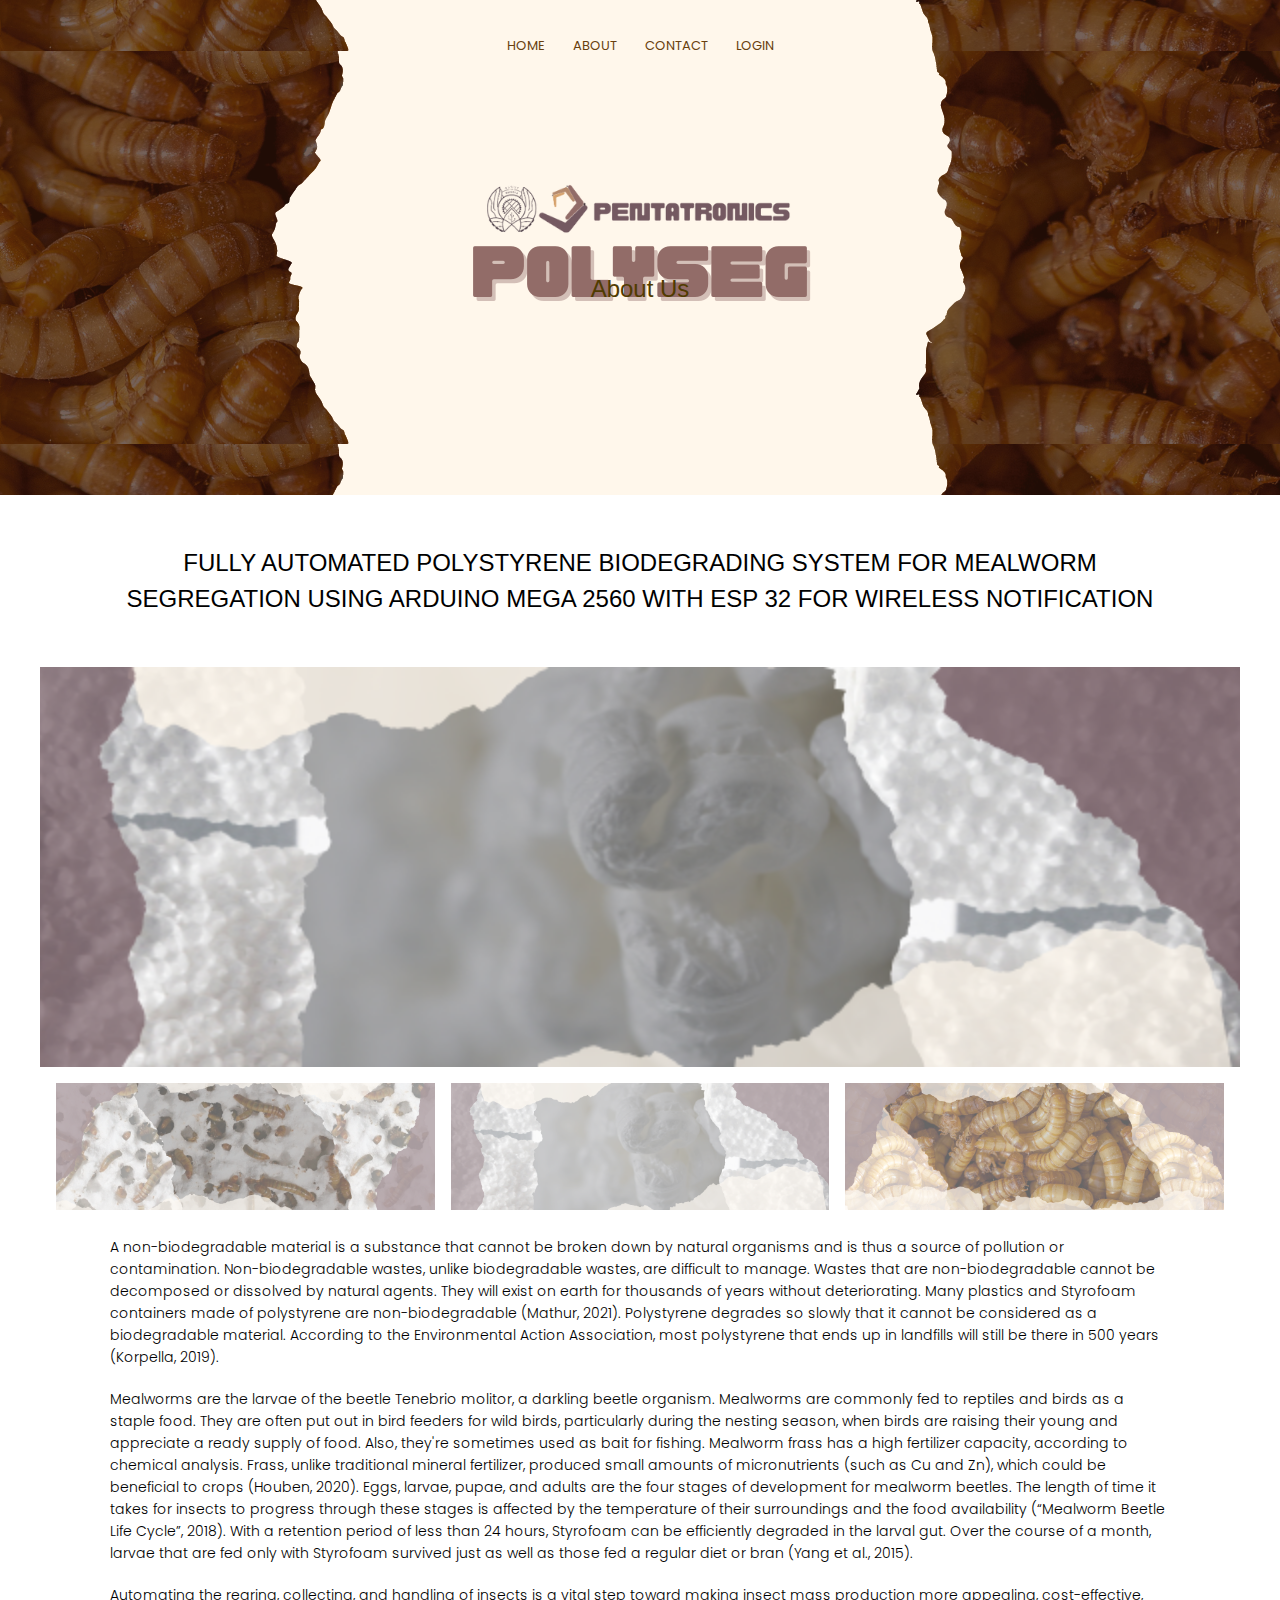
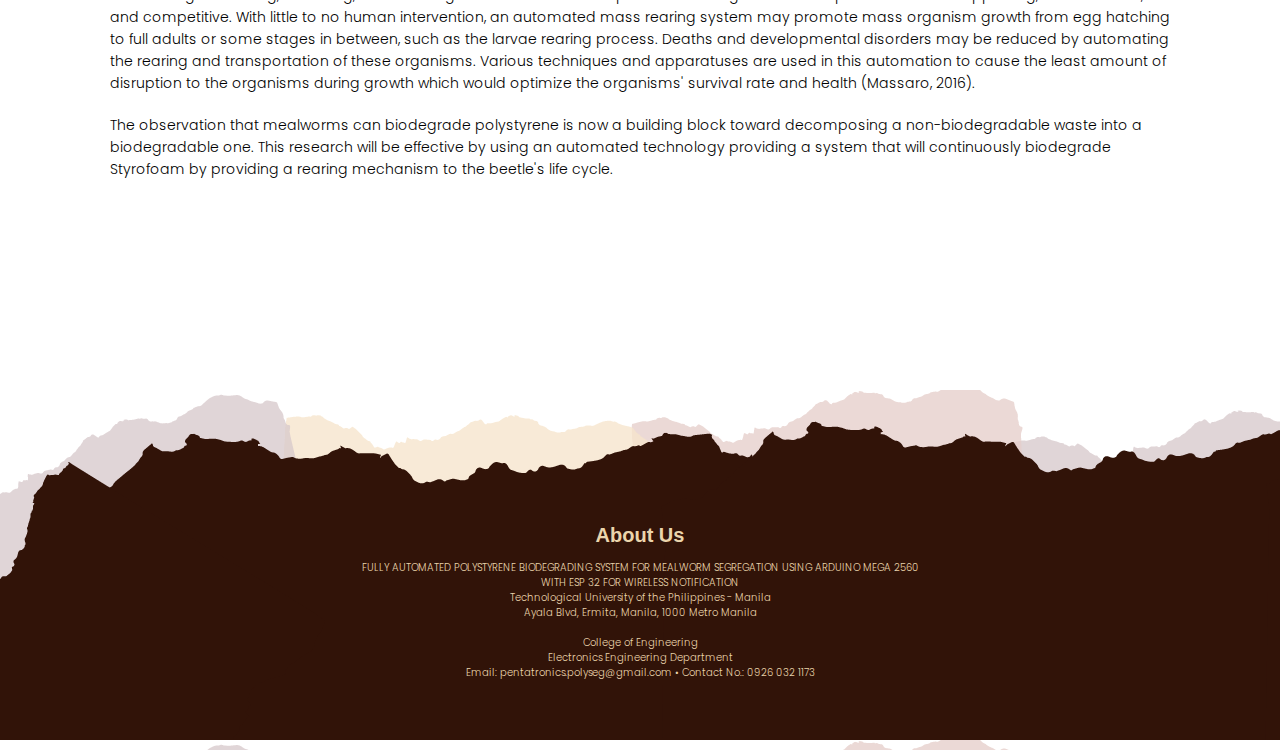
<file: about.html>
<!DOCTYPE html>
<head>
    <link rel="stylesheet" href="https://www.w3schools.com/w3css/4/w3.css">
    <meta name="viewport" content="with= device-width, initial-scale= 1.0">
    <title> POLYSEG </title>
    <link rel="stylesheet" href="style.css">
    <link rel="preconnect" href="https://fonts.googleapis.com">
<link rel="preconnect" href="https://fonts.gstatic.com" crossorigin>
<link href="https://fonts.googleapis.com/css2?family=Poppins:ital,wght@0,100;0,200;0,300;0,400;0,700;1,600&display=swap" rel="stylesheet">

</head>
<body>
    <section class="sub-header"> 
    <nav>
        <!--<a href="index.html"><img src="images/logo.png" class="logo"></a>-->
        <div class="nav-links">
            <ul>
                <li><a href="index.html">HOME</a></li>
                <li><a href="about.html">ABOUT</a></li>
                <li><a href="contact.html">CONTACT</a></li>
                <li><a href="login-page.php">LOGIN</a></li>
            </ul>
        </div>
    </nav>
    <br>
    <h1 style="font-size:x-large">About Us</h1>
    </section>

    <!--About Us Content-->
    <div class="about-title">
        <h1>FULLY AUTOMATED POLYSTYRENE BIODEGRADING SYSTEM FOR MEALWORM 
            SEGREGATION USING ARDUINO MEGA 2560 WITH ESP 32 FOR WIRELESS 
            NOTIFICATION</h1>
    </div>

    <!--<img class="about-image" src="images/aboutus.jpg" alt="Styrofoam Eating Mealworms">-->

    <div class="w3-container">
      </div>
      
      <div class="w3-content" style="max-width:1200px">
        <img class="mySlides" src="images/bg2.png" style="width:100%;display:none">
        <img class="mySlides" src="images/bg3.png" style="width:100%">
        <img class="mySlides" src="images/bg1.png" style="width:100%;display:none">
      
        <div class="w3-row-padding w3-section">
          <div class="w3-col s4">
            <img class="demo w3-opacity w3-hover-opacity-off" src="images/bg2.png" style="width:100%;cursor:pointer" onclick="currentDiv(1)">
          </div>
          <div class="w3-col s4">
            <img class="demo w3-opacity w3-hover-opacity-off" src="images/bg3.png" style="width:100%;cursor:pointer" onclick="currentDiv(2)">
          </div>
          <div class="w3-col s4">
            <img class="demo w3-opacity w3-hover-opacity-off" src="images/bg1.png" style="width:100%;cursor:pointer" onclick="currentDiv(3)">
          </div>
        </div>
      </div>
      
      <script>
      function currentDiv(n) {
        showDivs(slideIndex = n);
      }
      
      function showDivs(n) {
        var i;
        var x = document.getElementsByClassName("mySlides");
        var dots = document.getElementsByClassName("demo");
        if (n > x.length) {slideIndex = 1}
        if (n < 1) {slideIndex = x.length}
        for (i = 0; i < x.length; i++) {
          x[i].style.display = "none";
        }
        for (i = 0; i < dots.length; i++) {
          dots[i].className = dots[i].className.replace(" w3-opacity-off", "");
        }
        x[slideIndex-1].style.display = "block";
        dots[slideIndex-1].className += " w3-opacity-off";
      }
      </script>

    <section class="about-content">
        <p>A non-biodegradable material is a substance that cannot be broken down by natural 
            organisms and is thus a source of pollution or contamination. Non-biodegradable wastes, 
            unlike biodegradable wastes, are difficult to manage. Wastes that are non-biodegradable 
            cannot be decomposed or dissolved by natural agents. They will exist on earth for 
            thousands of years without deteriorating. Many plastics and Styrofoam containers made of 
            polystyrene are non-biodegradable (Mathur, 2021). Polystyrene degrades so slowly that it 
            cannot be considered as a biodegradable material. According to the Environmental Action 
            Association, most polystyrene that ends up in landfills will still be there in 500 years 
            (Korpella, 2019).
            </p>
            <p>Mealworms are the larvae of the beetle Tenebrio molitor, a darkling beetle 
                organism. Mealworms are commonly fed to reptiles and birds as a staple food. They are 
                often put out in bird feeders for wild birds, particularly during the nesting season, when 
                birds are raising their young and appreciate a ready supply of food. Also, they're sometimes 
                used as bait for fishing. Mealworm frass has a high fertilizer capacity, according to 
                chemical analysis. Frass, unlike traditional mineral fertilizer, produced small amounts of 
                micronutrients (such as Cu and Zn), which could be beneficial to crops (Houben, 2020). 
                Eggs, larvae, pupae, and adults are the four stages of development for mealworm beetles. 
                The length of time it takes for insects to progress through these stages is affected by the 
                temperature of their surroundings and the food availability (“Mealworm Beetle Life Cycle”, 
                2018). With a retention period of less than 24 hours, Styrofoam can be efficiently degraded 
                in the larval gut. Over the course of a month, larvae that are fed only with Styrofoam 
                survived just as well as those fed a regular diet or bran (Yang et al., 2015).</p>
                <p>Automating the rearing, collecting, and handling of insects is a vital step toward 
                    making insect mass production more appealing, cost-effective, and competitive. With little 
                    to no human intervention, an automated mass rearing system may promote mass organism 
                    growth from egg hatching to full adults or some stages in between, such as the larvae 
                    rearing process. Deaths and developmental disorders may be reduced by automating the 
                    rearing and transportation of these organisms. Various techniques and apparatuses are used 
                    in this automation to cause the least amount of disruption to the organisms during growth 
                    which would optimize the organisms' survival rate and health (Massaro, 2016).</p>
                    <p>The observation that mealworms can biodegrade polystyrene is now a building 
                    block toward decomposing a non-biodegradable waste into a biodegradable one. This 
                    research will be effective by using an automated technology providing a system that will 
                    continuously biodegrade Styrofoam by providing a rearing mechanism to the beetle's life 
                    cycle.</p>
    </section>
    


    <!--Footer-->
    <footer class="footer">
      <h4>About Us</h4>
      <p>FULLY AUTOMATED POLYSTYRENE BIODEGRADING SYSTEM FOR MEALWORM 
          SEGREGATION USING ARDUINO MEGA 2560 <br> WITH ESP 32 FOR WIRELESS 
          NOTIFICATION<br>Technological University of the Philippines - Manila<br>
          Ayala Blvd, Ermita, Manila, 1000 Metro Manila<br><br>
          College of Engineering<br>
          Electronics Engineering Department<br>
          Email: pentatronics.polyseg@gmail.com • Contact No.: 0926 032 1173   
      </p>   
  </footer>


</body>
</html>
</file>
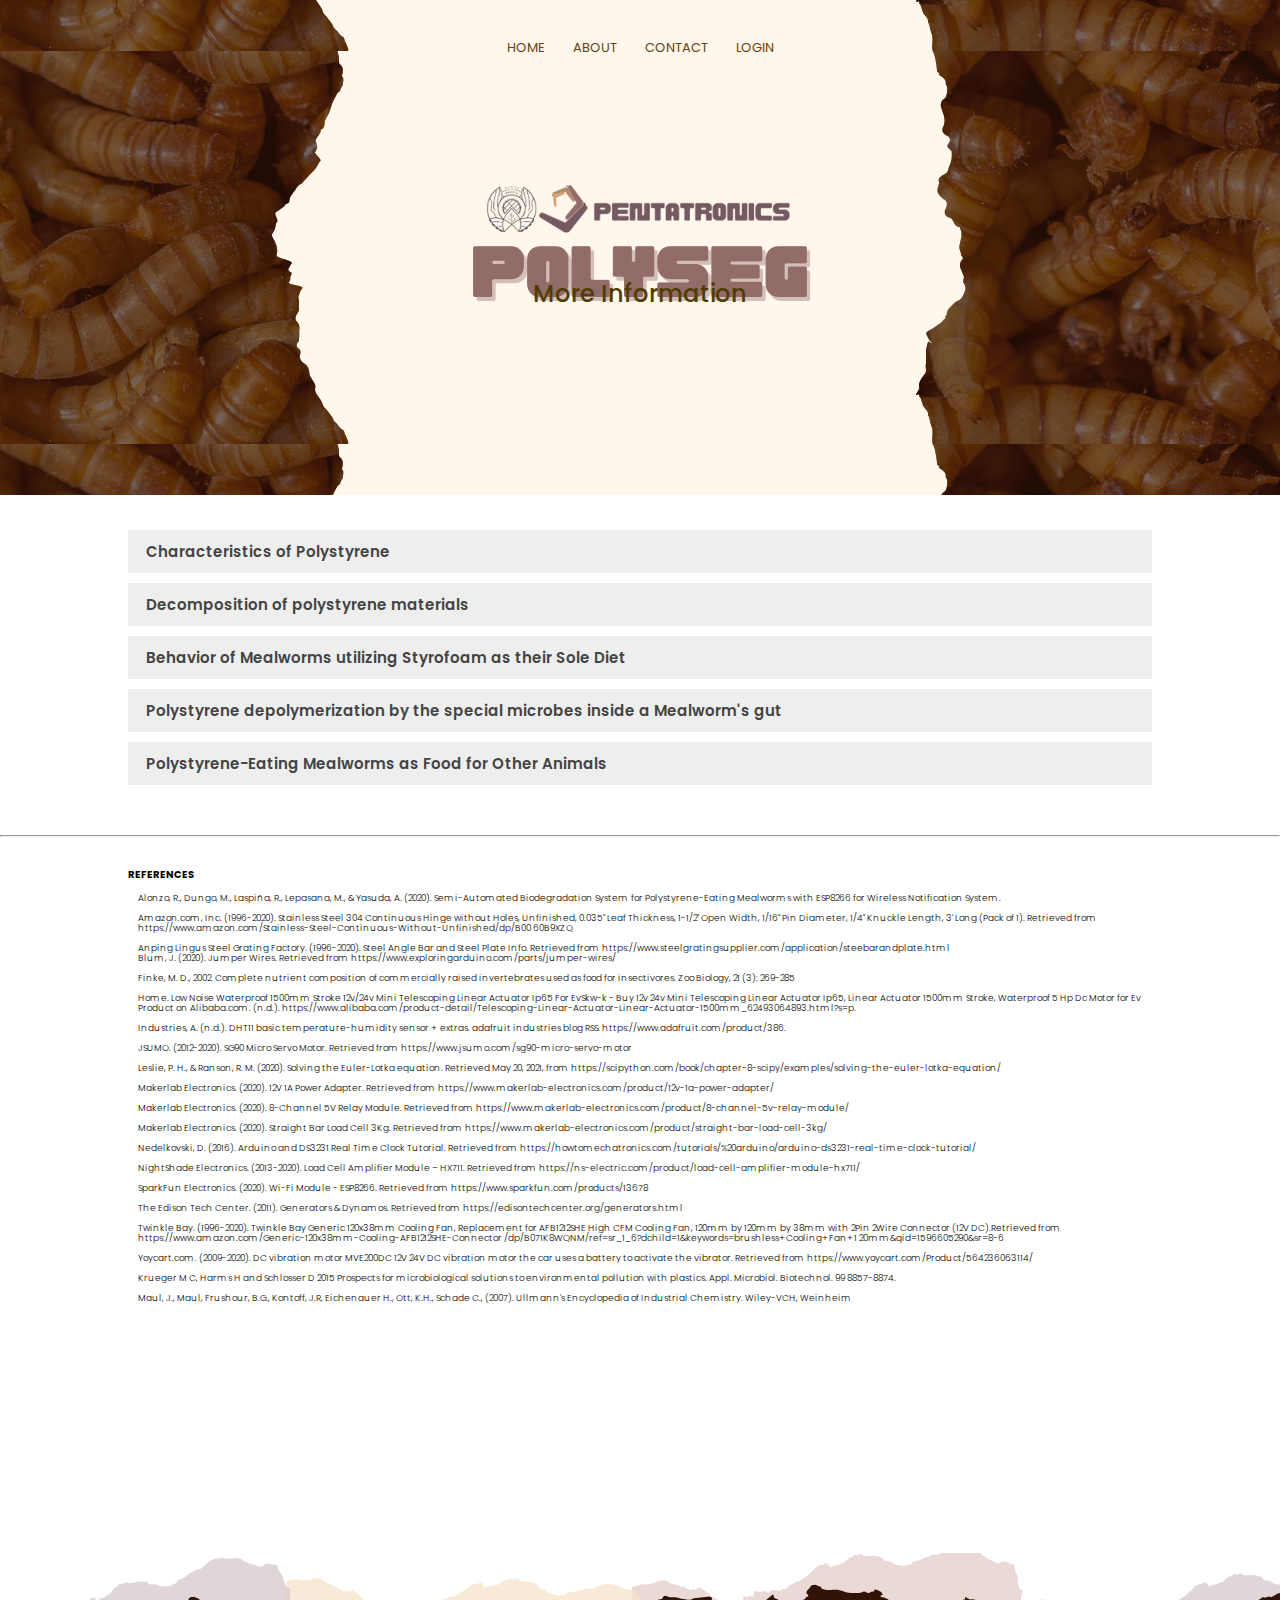
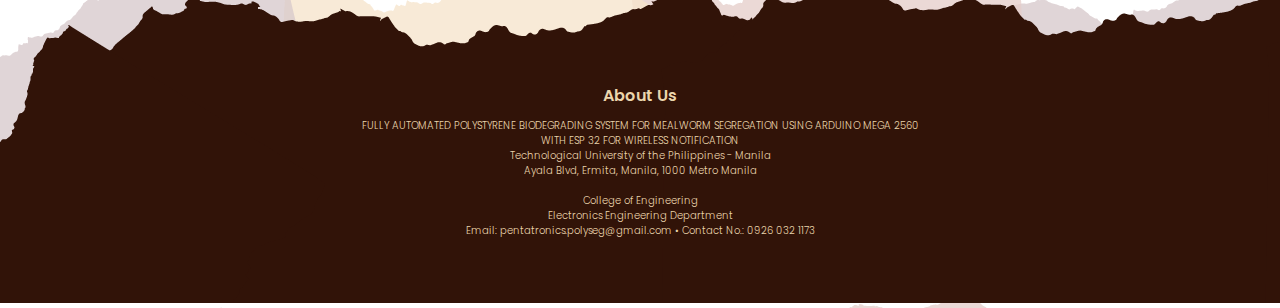
<file: click-here-to-know-more.html>
<!DOCTYPE html>
<html>
<head>
    <meta name="viewport" content="with= device-width, initial-scale= 1.0">
    <title> POLYSEG </title>
    <link rel="stylesheet" href="style.css">
    <link rel="preconnect" href="https://fonts.googleapis.com">
<link rel="preconnect" href="https://fonts.gstatic.com" crossorigin>
<link href="https://fonts.googleapis.com/css2?family=Poppins:ital,wght@0,100;0,200;0,300;0,400;0,700;1,600&display=swap" rel="stylesheet">

</head>
<body>
    <section class="sub-header"> 
    <nav>
        <!--<a href="index.html"><img src="images/logo.png" class="logo"></a>-->
        <div class="nav-links">
            <ul>
                <li><a href="index.html">HOME</a></li>
                <li><a href="about.html">ABOUT</a></li>
                <li><a href="contact.html">CONTACT</a></li>
                <li><a href="login.html">LOGIN</a></li>
            </ul>
        </div>
    </nav>
    <br>
    <h1 style="font-size:x-large">More Information</h1>
    </section>
    <!--Click here to know more Content-->
    <br>
    <button type="button" class="collapsible">Characteristics of Polystyrene</button>
    <div class="content">
        <p>Styrofoam is a trademarked brand name referred to the application of 
            polystyrene including the utilization of expanded polystyrene (EPS) which is 
            commonly used in automobile parts, and road bank stabilization systems, food 
            containers, coffee cups, packing, and extruded polystyrene (XPS) also known as 
            blue board, often used in building insulations and water barriers (Krueger M.C. et. 
            al, 2015). Polystyrene (PS) is a petroleum-based plastic made from styrene 
            monomers. Styrene monomers are obtained by reacting ethylene with benzene in 
            the presence of aluminum chloride to yield ethylbenzene. The polymerization of 
            styrene has been known since 1839, when German pharmacist Eduard Simon 
            reported its conversion into a solid later named metastyrol (Britannica, 2018). 
            Moreover, PS is highly degradable and is resistant to photo-oxidation 
            (Bandyopadhyay and Basak, 2007). In the 1950s, synthetic plastic materials were 
            widely used commercially and economically from electronic products, drainage 
            pipelines, and containers. One of the most common single-used synthetic products 
            is Styrofoam made available and manufactured in 1947 by the Dows Chemical 
            Physics Company led by Ray McIntire (Dows Chemical Physics Lab, 1948). PS 
            products are relatively durable, light weight, good thermal insulation, high impact 
            resistance and inexpensive which is being produced several million tonnes per year 
            (Maul, J et. al, 2007).
            </p>
    </div>

    <button type="button" class="collapsible">Decomposition of polystyrene materials</button>
    <div class="content">
        <p>Decomposition of polystyrene (PS) materials is extremely long since it is 
            relatively chemically inert which makes it resistant to breakdown by many acids 
            and bases, waterproof, and only disintegrates into smaller fragments due to the 
            intervention of sunlight, water, and weathering. Since PS products are composed of 
            98% air, it never loses its inherent chemical properties that makes them intact for 
            centuries. (J.A Brydson, 1999).</p>
    </div>

    <button type="button" class="collapsible">Behavior of Mealworms utilizing Styrofoam as their Sole Diet
    </button>
    <div class="content">
        <p>It has recently been proven that the larvae of Tenebrio molitor Linnaeus 
            which are the mealworms can consume polystyrene wastes. Mealworms have 
            chewing and eating behavior for Styrofoam and other plastic foam. Being found as 
            one of the largest pests in stored-grain products, mealworms are an efficient 
            depolymerization substitute for Styrofoam or polystyrene products because of the 
            microorganisms found in their body and analyses proving that Styrofoam was 
            successfully depolymerized after being consumed by the said organisms.<br><br>
            In the experiment conducted to determine the survival rate of mealworms 
for 30 days with Styrofoam as their sole diet. After feeding the 500 mealworms of 
approximately 5.8 g of Styrofoam, the difference between the survival rate of 
Styrofoam-feeding mealworms and the survival rate of the conventional diet (bran)-
feeding mealworms was not significant with an average of 85 percent. Similar 
results were achieved using different batches of mealworms from Harbin, China 
and Compton, California, and USA. The survival rate of Styrofoam-feeding 
mealworms tested in Harbin and California were approximately 81.3 ± 2.5% and 
86.7 ± 3.3%, respectively. Hence, the consumption of Styrofoam of mealworms 
and maintaining their survival rate in optimum concludes that Styrofoam could be 
their diet for a long considerable amount of time. Furthermore, the retention time 
of ingested Styrofoam in the gut of a mealworm is estimated to be 12-15 hours. 
Styrofoam-eating mealworms can be characterized based on the changes in 
physical and chemical properties of egested residues of the mealworms deposited 
in their frass (Yang et al, 2015).<br><br>
In another experiment conducted by Wrobel, mealworms were subjected to 
biodegrade three different types of food packaging plastics: polystyrene (PS), 
polyvinyl chloride (PVC), and polylactide (PLA). The factors to be evaluated are 
mass loss, dry matter content, and the biochemical composition of mealworms. 
Bradford method was used to determine the protein concentration in homogenates 
of the larvae while Anthrone method was utilized for the level of hydrolyzed 
carbohydrates. The experiment concluded that all three types of plastics were 
consumed by the mealworms proving that they are a key feature in degrading 
polymers in the environment (Wrobel, et. al, 2017).
            </p>
    </div>

    <button type="button" class="collapsible">Polystyrene depolymerization by the special microbes inside a
        Mealworm's gut</button>
    <div class="content">
        <p>Polystyrene depolymerization and biodegradation can be characterized by 
            conducting several analyses such as Gel permeation chromatography (GPC), 
            Fourier Transform infrared spectroscopy (FTIR), solid state C-cross 
            polarization/magic angles pinning nuclear magnetic resonance (C-CP/NMR) and 
            liquid-state H nuclear magnetic resonance (H-NMR) (Yang et. al, 2015b). By 
            conducting these analyses on the frass excreted by the mealworms after consuming 
            Styrofoam, it was significantly asserted that the residual polymer in frass decreased 
            significantly from those of the original Styrofoam material, indicating that 
            depolymerization of the PS is occurring. Furthermore, the release C-labeled CO2 
            from the mealworms confirmed the biodegradation and mineralization of 
            polystyrene (Yang et. al, 2017).<br><br>Yang et al. (2015a) devised a set-up that screens the microbes on the guts 
            of Tenebrio molitor and Zophobas morio which can digest polystyrene. By utilizing 
            a pre-sensitized plate and pre-sensitized turbidity system, Yang et. al estimated that 
            47.7% of the ingested Styrofoam carbon was converted into CO2 and the residue 
            (49.2%) was excreted in feces (frass), with a very limited fraction incorporated into 
            biomass (ca. 0.5%). In the following experiments, they proved the unique role of 
            gut bacteria in the biodegradation process. The strains collected were named TM1 
            and ZM1 using 16s rDNA sequencing. Tang et al. (2017) claimed that they isolated 
            two bacterial strains, TM1 and ZM1 (cocci-like and short rod-shaped Gramnegative bacteria) from mealworm gut, which grew in medium with PS as sole 
            carbon source. They isolated a PS-degrading bacterial strain, Exiguobacterium sp. 
            strain YT2, which was able to form a biofilm on PS and create pits and holes in the 
            plastic (Yang et al., 2015b). Furthermore, it was shown that antibiotics can suppress 
            gut microbiota and inhibit PS biodegradation indicating that PS degradation is gutmicrobe dependent (Peng et al., 2019; Yang et al., 2018b, 2018a; Yang et al., 
            2015b).<br><br>Therefore, mealworms, and their gut bacteria, seem to be a promising ‘tool’ 
            for the degradation of PS waste. However, factors including temperature, humidity, 
            population density directly influence the development of larvae, asserting that the 
            larvae can be used as an effective technology for recycling polystyrene.</p>
    </div>

    <button type="button" class="collapsible"> Polystyrene-Eating Mealworms as Food for Other Animals</button>
    <div class="content">
        <p>The future of potentially dangerous plastic additives has recently gotten a 
            lot of attention. On that account, a group of researchers in Stanford discovered that 
            mealworms could eat numerous types of plastic, particularly plastic foam, without 
            it building up in their body and still be used as a protein-rich feedstock for other 
            animals. Hexabromocyclododecane is a flame retardant found in plastic foam, this 
            component is used to enhance its manufacturing qualities while reducing 
            flammability. Mealworms excreted half of the polystyrene they ate as partly 
            decomposed pieces and the other half as carbon dioxide, implying that the 
            chemicals in the plastic end up in the environment. By 24 hours, 90% of the HBCD 
            was gone, and within 48 hours, it had completely decomposed. The worms fed a 
            constant diet of HBCD-laden polystyrene were just as healthy as the worms given 
            a normal diet after the experiment (Brandon et al., 2019).</p>
    </div>

    <br><br><br>
    <hr>
    <div class="references">
        <h4>REFERENCES</h4>
        <p>
            Alonzo, R., Dungo, M., Laspiña, R., Lepasana, M., & Yasuda, A. (2020). Semi-Automated Biodegradation System for Polystyrene-Eating Mealworms with ESP8266 for Wireless Notification System.<br><br>
Amazon.com, Inc. (1996-2020). Stainless Steel 304 Continuous Hinge without Holes, Unfinished, 0.035" Leaf Thickness, 1-1/2" Open Width, 1/16" Pin Diameter, 1/4" Knuckle Length, 3' Long (Pack of 1). Retrieved from https://www.amazon.com/Stainless-Steel-Continuous-Without-Unfinished/dp/B00 60B9XZQ<br><br>
Anping Lingus Steel Grating Factory. (1996-2020). Steel Angle Bar and Steel Plate Info. Retrieved from https://www.steelgratingsupplier.com/application/steebarandplate.html<br>
Blum, J. (2020). Jumper Wires. Retrieved from https://www.exploringarduino.com/parts/jumper-wires/<br><br>
Finke, M. D., 2002. Complete nutrient composition of commercially raised invertebrates used as food for insectivores. Zoo Biology, 21 (3): 269-285<br><br>
Home. Low Noise Waterproof 1500mm Stroke 12v/24v Mini Telescoping Linear Actuator Ip65 For EvSkw-k - Buy 12v 24v Mini Telescoping Linear Actuator Ip65, Linear Actuator 1500mm Stroke, Waterproof 5 Hp Dc Motor for Ev Product on Alibaba.com. (n.d.). https://www.alibaba.com/product-detail/Telescoping-Linear-Actuator-Linear-Actuator-1500mm_62493064893.html?s=p. <br><br>
Industries, A. (n.d.). DHT11 basic temperature-humidity sensor + extras. adafruit industries blog RSS. https://www.adafruit.com/product/386. <br><br>
JSUMO. (2012-2020). SG90 Micro Servo Motor. Retrieved from https://www.jsumo.com/sg90-micro-servo-motor<br><br>
Leslie, P. H., & Ranson, R. M. (2020). Solving the Euler-Lotka equation. Retrieved May 20, 2021, from https://scipython.com/book/chapter-8-scipy/examples/solving-the-euler-lotka-equation/<br><br>
Makerlab Electronics. (2020). 12V 1A Power Adapter. Retrieved from https://www.makerlab-electronics.com/product/12v-1a-power-adapter/<br><br>
Makerlab Electronics. (2020). 8-Channel 5V Relay Module. Retrieved from https://www.makerlab-electronics.com/product/8-channel-5v-relay-module/<br><br>
Makerlab Electronics. (2020). Straight Bar Load Cell 3Kg. Retrieved from https://www.makerlab-electronics.com/product/straight-bar-load-cell-3kg/<br><br>
Nedelkovski, D. (2016). Arduino and DS3231 Real Time Clock Tutorial. Retrieved from https://howtomechatronics.com/tutorials/%20arduino/arduino-ds3231-real-time-clock-tutorial/<br><br>
NightShade Electronics. (2013-2020). Load Cell Amplifier Module – HX711. Retrieved from https://ns-electric.com/product/load-cell-amplifier-module-hx711/<br><br>
SparkFun Electronics. (2020). Wi-Fi Module - ESP8266. Retrieved from https://www.sparkfun.com/products/13678<br><br>
The Edison Tech Center. (2011). Generators & Dynamos. Retrieved from https://edisontechcenter.org/generators.html<br><br>
Twinkle Bay. (1996-2020). Twinkle Bay Generic 120x38mm Cooling Fan, Replacement for AFB1212SHE High CFM Cooling Fan, 120mm by 120mm by 38mm with 2Pin 2Wire Connector (12V DC).Retrieved from https://www.amazon.com/Generic-120x38mm-Cooling-AFB1212SHE-Connector /dp/B071K8WQNM/ref=sr_1_6?dchild=1&keywords=brushless+Cooling+Fan+1 20mm&qid=1596605290&sr=8-6<br><br>
Yoycart.com. (2009-2020). DC vibration motor MVE200DC 12V 24V DC vibration motor the car uses a battery to activate the vibrator. Retrieved from https://www.yoycart.com/Product/564236063114/<br><br>
Krueger M C, Harms H and Schlosser D 2015 Prospects for microbiological solutions to environmental pollution with plastics. Appl. Microbiol. Biotechnol. 99 8857-8874. <br><br>
Maul, J., Maul, Frushour, B.G., Kontoff, J.R, Eichenauer H., Ott, K.H., Schade C., (2007). Ullmann's  Encyclopedia of Industrial Chemistry. Wiley-VCH, Weinheim<br><br>
        </p>
    </div>


    <script>
        var coll = document.getElementsByClassName("collapsible");
        var i;
        for (i = 0; i < coll.length; i++) {
            coll[i].addEventListener("click", function() {
                this.classList.toggle("active");
                var content = this.nextElementSibling;
                if (content.style.display === "block") {
                    content.style.display = "none";
                } else {
                    content.style.display = "block";
                }
            });
        }
    </script>





    <!--Footer-->
    <footer class="footer">
        <h4>About Us</h4>
        <p>FULLY AUTOMATED POLYSTYRENE BIODEGRADING SYSTEM FOR MEALWORM 
            SEGREGATION USING ARDUINO MEGA 2560 <br> WITH ESP 32 FOR WIRELESS 
            NOTIFICATION<br>Technological University of the Philippines - Manila<br>
            Ayala Blvd, Ermita, Manila, 1000 Metro Manila<br><br>
            College of Engineering<br>
            Electronics Engineering Department<br>
            Email: pentatronics.polyseg@gmail.com • Contact No.: 0926 032 1173   
        </p>   
    </footer>
</body>
</html>
</file>
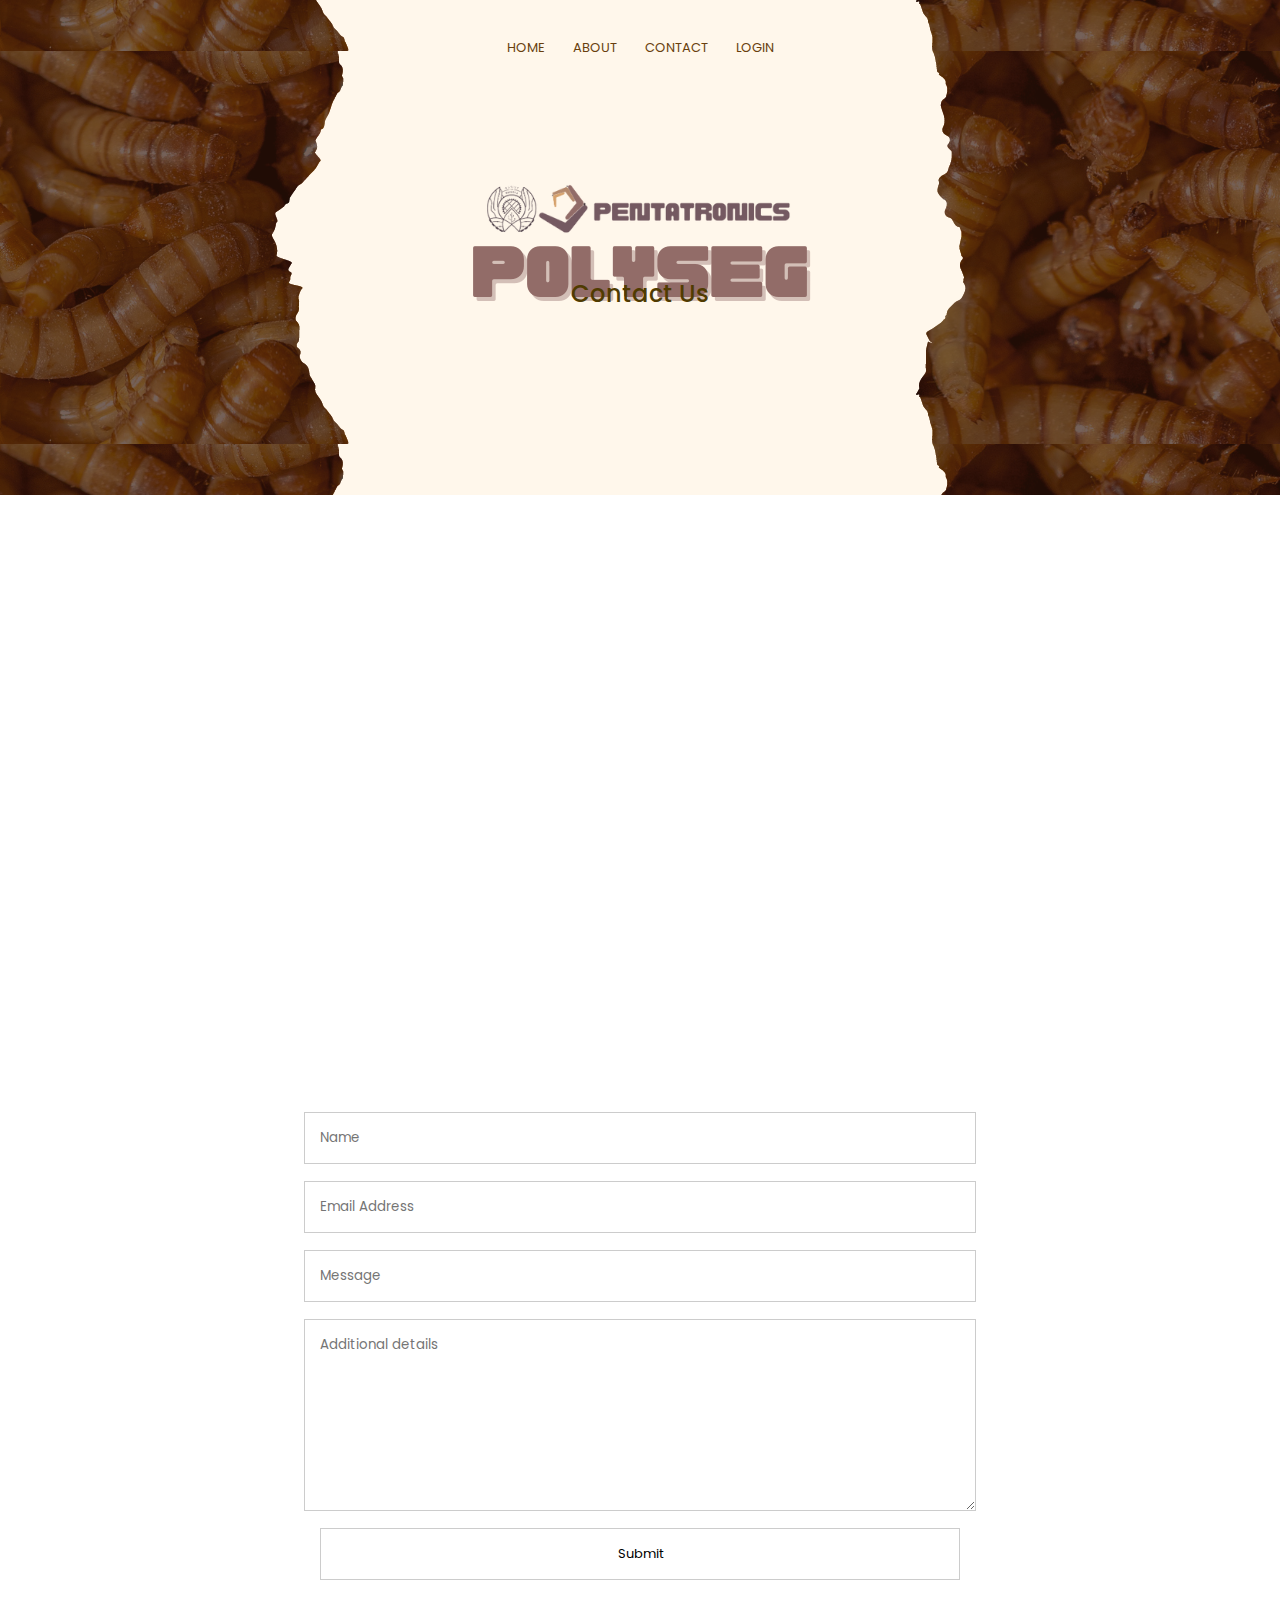
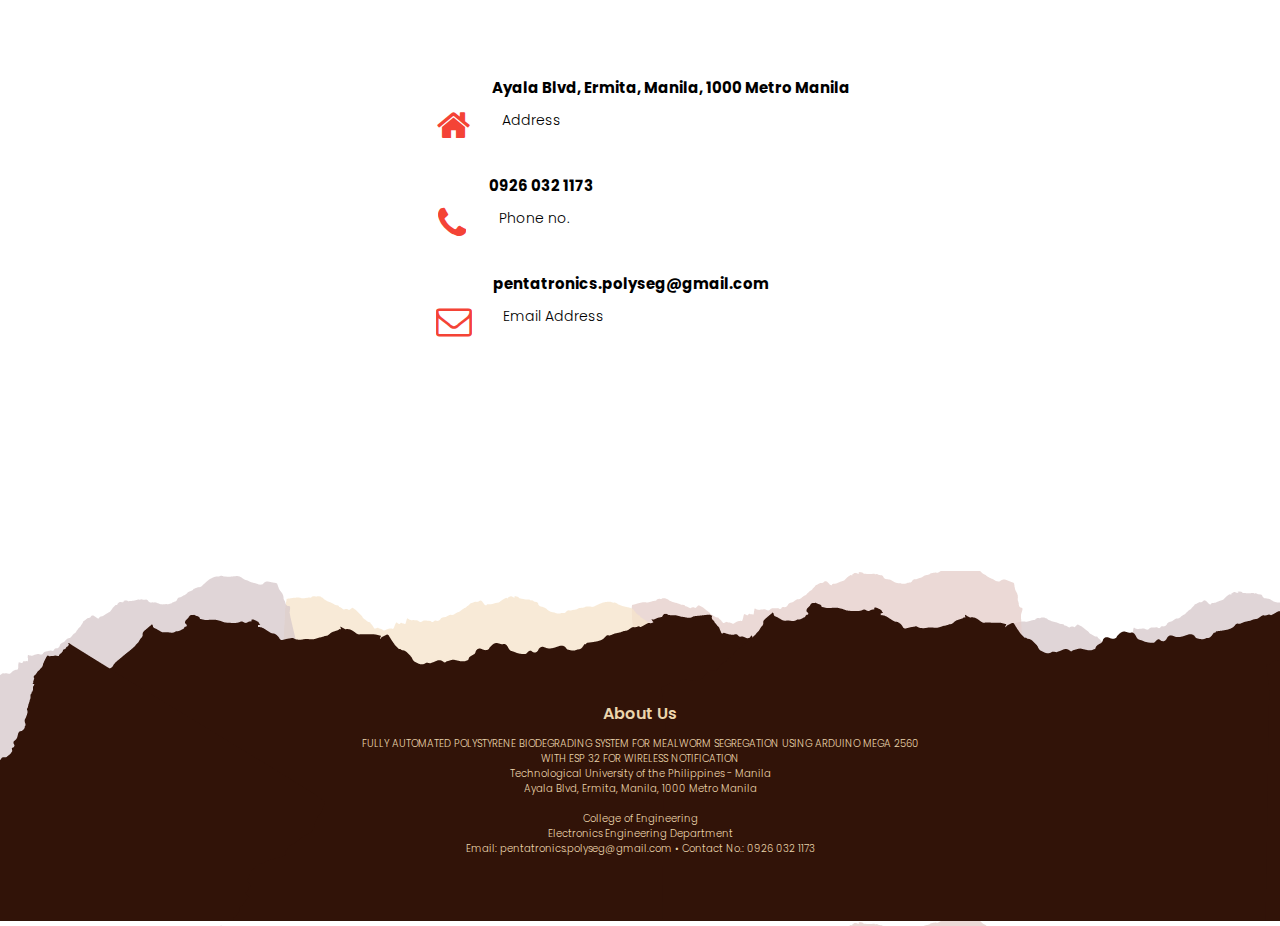
<file: contact.html>
<!DOCTYPE html>
<html>
<head>
    <meta name="viewport" content="with= device-width, initial-scale= 1.0">
    <title> POLYSEG </title>
    <link rel="stylesheet" href="style.css">
    <link rel="preconnect" href="https://fonts.googleapis.com">
<link rel="preconnect" href="https://fonts.gstatic.com" crossorigin>
<link href="https://fonts.googleapis.com/css2?family=Poppins:ital,wght@0,100;0,200;0,300;0,400;0,700;1,600&display=swap" rel="stylesheet">
<link rel="stylesheet" href="https://cdnjs.cloudflare.com/ajax/libs/font-awesome/4.7.0/css/font-awesome.min.css">

</head>
<body>
    <section class="sub-header"> 
    <nav>
        <!--<a href="index.html"><img src="images/logo.png" class="logo"></a>-->
        <div class="nav-links">
            <ul>
                <li><a href="index.html">HOME</a></li>
                <li><a href="about.html">ABOUT</a></li>
                <li><a href="contact.html">CONTACT</a></li>
                <li><a href="login-page.php">LOGIN</a></li>
            </ul>
        </div>
    </nav>
    <br>
    <h1 style="font-size:x-large">Contact Us</h1>
    </section>

    <!--Contact Content-->
    <section class="location">
        <iframe src="https://www.google.com/maps/embed?pb=!1m18!1m12!1m3!1d3861.2111476252726!2d120.98259631432012!3d14.587040981320758!2m3!1f0!2f0!3f0!3m2!1i1024!2i768!4f13.1!3m3!1m2!1s0x3397ca21ac302015%3A0x92dcca0f915010d9!2sTechnological%20University%20of%20the%20Philippines%20-%20Manila!5e0!3m2!1sen!2sph!4v1630916944686!5m2!1sen!2sph" width="600" height="450" style="border:0;" allowfullscreen="" loading="lazy"></iframe>
    </section>
    
    <section class="form">
        <form action="form-handler.php" method="POST">
            <input type="text" name="name" placeholder="Name" required>
            <input type="email" name="email" placeholder="Email Address" required>
            <input type="text" name="message" placeholder="Message" required>
            <textarea rows="8" name="details" placeholder="Additional details"></textarea>
            <button type="submit" class="form-btn">Submit</button>
        </form>
    </section>

    <section class="contact-info">
        <div class="icons">
            <i class="fa fa-home"></i> 
            <span>
                <h5>Ayala Blvd, Ermita, Manila, 1000 Metro Manila</h5>
                <p>Address</p>
            </span>
        </div>
        <div class="icons">
            <i class="fa fa-phone"></i> 
            <span>
                <h5>0926 032 1173</h5>
                <p>Phone no.</p>
            </span>
        </div>
        <div class="icons">
            <i class="fa fa-envelope-o"></i> 
            <span>
                <h5>pentatronics.polyseg@gmail.com</h5>
                <p>Email Address</p>
            </span>
        </div>
    </section>
    


<!--Footer-->
<footer class="footer">
    <h4>About Us</h4>
    <p>FULLY AUTOMATED POLYSTYRENE BIODEGRADING SYSTEM FOR MEALWORM 
        SEGREGATION USING ARDUINO MEGA 2560 <br> WITH ESP 32 FOR WIRELESS 
        NOTIFICATION<br>Technological University of the Philippines - Manila<br>
        Ayala Blvd, Ermita, Manila, 1000 Metro Manila<br><br>
        College of Engineering<br>
        Electronics Engineering Department<br>
        Email: pentatronics.polyseg@gmail.com • Contact No.: 0926 032 1173   
    </p>   
</footer>
</body>
</html>
</file>
<file: style.css>
*{
    margin: 0;
    padding: 0;
    font-family: 'Poppins', sans-serif;
    overflow-x: hidden;
}
.header{
    min-height: 100vh;
    width: 100%;
    background-image: url(images/home_banner.png);
    background-position: center;
    background-size: cover;
    position: relative;
    /*linear-gradient(rgba(4,9,30,0.2),rgba(4,9,30,0.2)),*/
}
.logo{
    transform: scale(2);
    position: absolute;
    top: 28%;
    left: 45%;
}
nav{
    display: flex;
    padding: 2% 6%;
    justify-content: space-between;
    align-items: center;
}
nav img{
    width: 100px;
}
.nav-links{
    flex: 1;
    text-align: center;
}
.nav-links ul li{
    list-style: none;
    display: inline-block;
    padding: 8px 12px;
    position: relative;
}
.nav-links ul li a{
    color: rgb(105, 63, 14);
    text-decoration: none;
    font-size: 13px;
}
.nav-links ul li::after{
    content: '';
    width: 0%;
    height: 2px;
    background: #660541;
    display: block;
    margin: auto;
    transition: 0.5s;
}
.nav-links ul li:hover::after{
    width: 100%;
}
.text-box{
    width: 90%;
    color: fff;
    position: absolute;
    top: 58%;
    left: 50%;
    transform: translate(-50%,-50%);
    text-align: center;
}
.text-box h1{
    font-size: 90px;
    color: fff;
}
.text-box p{
    font-size: 17px;
}
.hero-btn{
    display: inline-block;
    text-decoration: none;
    color: rgb(83, 0, 69);
    border: 1px solid rgb(59, 0, 42);
    padding: 12px 34px;
    font-size: 13px;
    background: transparent;
    position: relative;
    cursor: pointer;
}
.hero-btn:hover{
    border: 1px solid #9b8a98;
    background: #9b8a98;
    transition: 1s;
}

@media(max-width: 700px){
    .text-box h1{
        font-size: 20px;
    }
    /*.nav-links ul li{
        display: block;
    }
    .nav-links{
        position: absolute;
        background: #f44336;
        height: 100vh;
        width: 200px;
        top: 0;
        right: 0;
        text-align: left;
        z-index: 2;
    }*/
}

/*--Mealworm Description in Home Page--*/
.mealworm-home{
    width: 80%;
    margin: auto;
    text-align: center;
    padding-top: 100px;
}
h1{
    font-size: 36px;
    font-weight: 600;
}
p{
    font-size: 14px;
    font-weight: 300;
    line-height: 22px;
    padding: 10px;
}
.row{
    margin-top: 0%;
    display: flex;
    justify-content: space-between;
}
.mealworm-column{
    flex-basis: 31%;
    background: #ebdbb0;
    border-radius: 20px;
    margin-bottom: 5%;
    padding: 20px 12px;
    box-sizing: border-box;
}
h3{
    text-align: center;
    font-weight: 600;
    margin: 10px 0;
}
.mealworm-column:hover{
    box-shadow: 0px 10px 20px 0px rgba(0,0,0,0.4);
}

@media(max-width: 700px){
    .mealworm-home{
        font-size: 10px;
    }
    .row{
        flex-direction: column;
    }
}

/*--factors that affect mealworms--*/
.factors{
    width: 100%;
    margin:auto;
    text-align: center;
    padding: 0px;
}
.factors-column{
    flex-basis: 47%;
    border-radius: 0px;
    margin-bottom: 0px;
    position: relative;
    overflow: hidden;
}
.factors-column img{
    width: 100%;
}
.layer{
    background: transparent;
    height: 100%;
    width: 100%;
    position: absolute;
    top: 0;
    left: 0;
    transition: 0.5s;
}
.layer:hover{
    background: rgba(134, 115, 130, 0.7);
}
.layer h4{
    font-size: 26px;
}
.layer h5{
    width: 100%;
    color: #fff;
    font-size: 15px;
    font-weight: 500;
    padding-top: 15%;
    opacity: 0;
    transition: 0.5s;
}
.layer:hover h5{
    opacity: 1;
}

.footer{
    background-image: url(images/Footer.png);
    width: 100%;
    text-align: center;
    padding: 60px 0px;
    color: rgb(235, 213, 172);
    margin-top: 200px;
}
.footer h4{
    margin-bottom: 0px;
    margin-top: 70px;
    font-weight: 600;
}
.footer p{
    font-size: x-small;
    line-height: 15px;
}

/*--about us page--*/
.sub-header{
    height: 55vh;
    width: 100%;
    background-image:url(images/background.png);
    background-position: center;
    text-align: center;
    color: rgb(80, 59, 0);
    /*linear-gradient(rgba(4,9,30,0.7),rgba(4,9,30,0.7)),*/
}
.sub-header h1{
    margin-top: 150px;
    font-weight: 500;
}
.about-title h1{
    text-align: center;
    font-size: x-large;
    margin: 50px 100px;
    font-weight: 400;
}
.about-content p{
    margin: 0px 100px;
}
.about-image{
    height: 350px;
    width: 60%;
    display: block;
    margin-left: auto;
    margin-right: auto;
    margin-bottom: 40px;
    border-radius: 10px;
    box-shadow: 10px 20px 20px 0px rgba(0,0,0,0.4);
}
@media(max-width: 700px){
    .about-content p{
        font-size: 10px;
        margin-left: auto;
        margin-right: auto;
    }
    .about-title h1{
        margin-left: auto;
        margin-right: auto;
    }
}


/*--Contact Us PAge--*/
.location{
    width: 80%;
    margin: auto;
    padding: 80px 0px;
}
.location iframe{
    width: 100%;

}
.form input, .form textarea, .form button{
    width: 50%;
    display: block;
    margin-left: auto;
    margin-right: auto;
    padding: 15px;
    margin-bottom: 17px;
    outline: none;
    border: 1px solid #ccc;
}
.form-btn{
    text-decoration: none;
    font-size: 13px;
    background: transparent;
    cursor: pointer;
    outline: none;
    border: 1px solid #ccc;
}
.form-btn:hover{
    border: 1px solid #f44336;
    background: #f44336;
    transition: 1s;
}
.contact-info{
    width: 80%;
    position: relative;
    left: 34%;
    margin-top: 80px;
}
.icons{
    display: flex;
    font-size: 18px;
}
.fa{
    color:#f44336;
    margin: 40px 30px 40px 10px;
    transform: scale(2);
}
@media(max-width: 700px){
    .contact-info{
        left: 12%;
    }
    .icons h5{
        font-size: 10px;
        margin-left: auto;
        margin-right: auto;
    }
    .icons p{
        font-size: 10px;
        margin-left: auto;
        margin-right: auto;
    }
}
/*--Click here to know more Page--*/
.collapsible {
    background-color: #eee;
    color: #444;
    cursor: pointer;
    padding: 10px 18px;
    width: 80%;
    margin: 10px 10% 0px 10%;
    border: none;
    text-align: left;
    font-weight: 600;
    outline: none;
    font-size: 15px;
  }
  .active, .collapsible:hover {
    background-color: #ccc;
  }
  .content {
    padding: 0 25px;
    margin: 0px 10% 0px 10%;
    display: none;
    overflow: hidden;
    background-color: #f1f1f1;
  }
  .references{
      padding: 30px 10%;
  }
  .references h4{
      font-size: x-small;
  }
  .references p{
      font-size: xx-small;
      line-height: 10px;
  }
</file>
